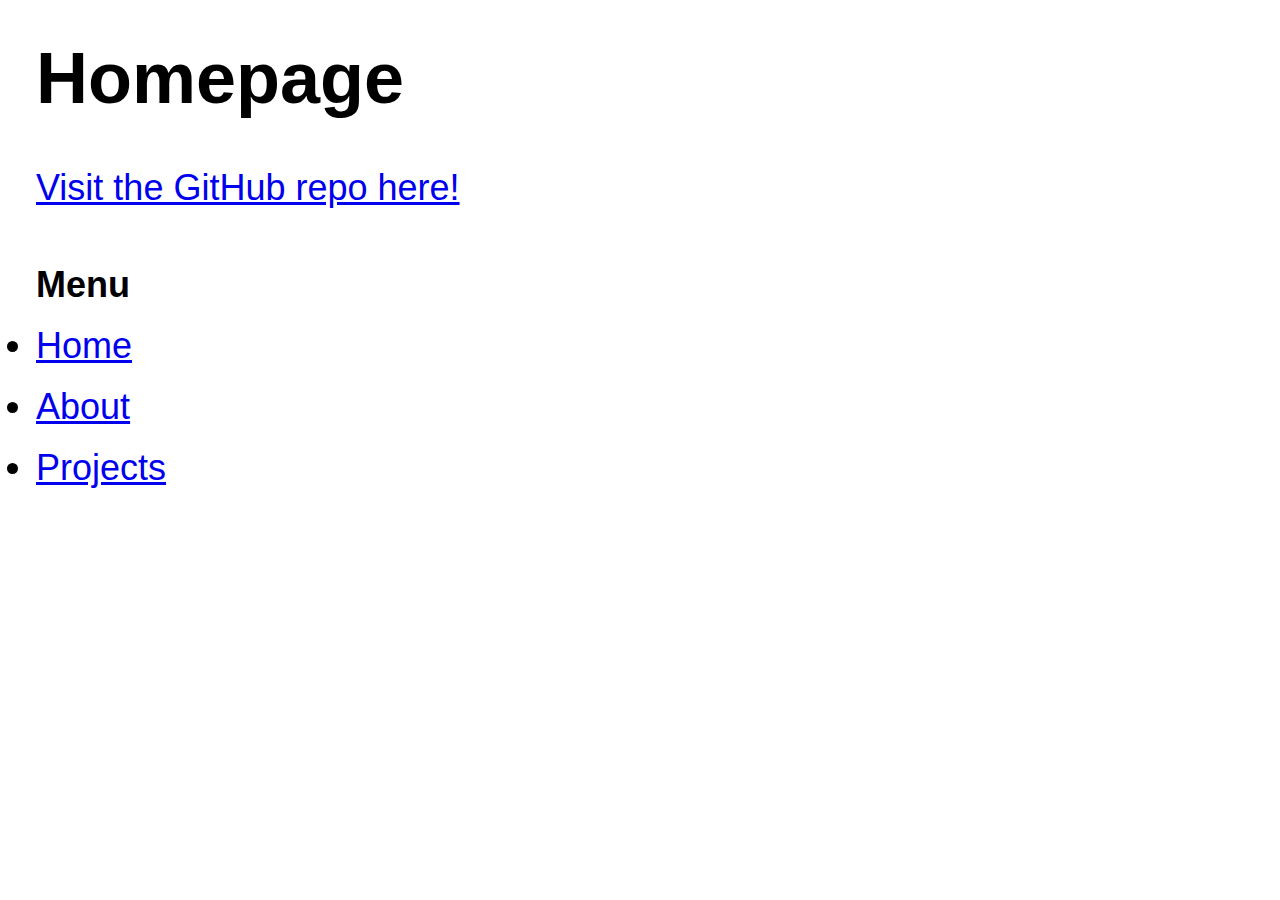
<file: index.html>
<!DOCTYPE html>
<html lang="en">
<head>
    <meta charset="UTF-8">
    <title>HW3</title>
    <link href="css/style.css" rel="stylesheet" type="text/css">
</head>
<div id="wrapper">
    <header>
    </header>
    <main>
        <h1>Homepage</h1>
        <p>
            <a href="https://github.com/sammyyyalex/htmlcss">Visit the GitHub repo here!</a>
        </p>
        <p class = "menu">
            <h3 id = "myHeader">Menu</h3>
            <li><a href="index.html">Home</a></li>
            <li><a href="about.html">About</a></li>
            <li><a href="projectIndex.html">Projects</a></li>
        </p>
    </main>
</div>
</html>
</file>
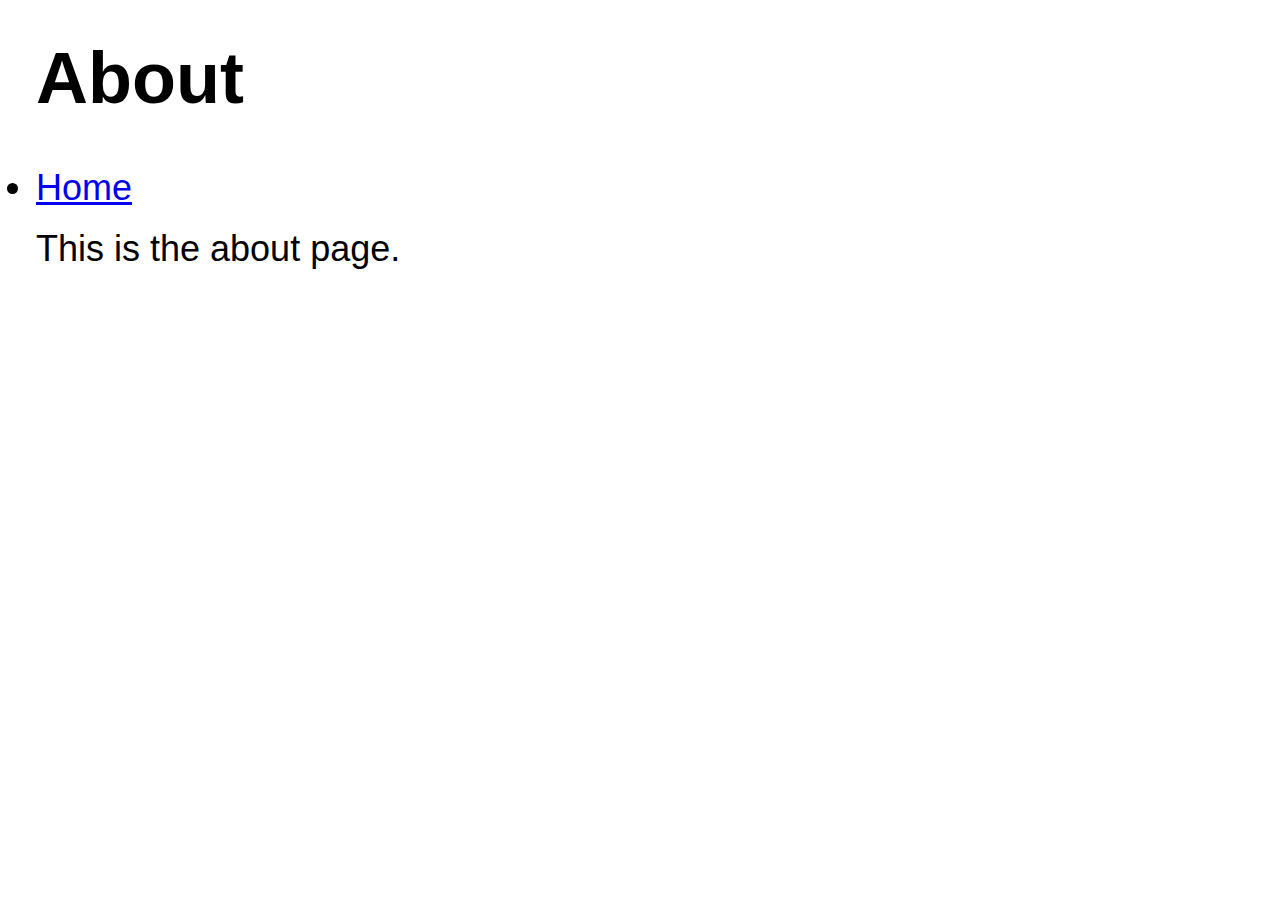
<file: about.html>
<!DOCTYPE html>
<html lang="en">
<head>
    <meta charset="UTF-8">
    <title>About</title>
    <link href="css/style.css" rel="stylesheet" type="text/css">
</head>
<body>
<div id="wrapper">
    <header>
    </header>
    <main>
        <h1>About</h1>
        <p>
        <li><a href="index.html">Home</a></li>
        This is the about page.
    </main>
</div>
</body>
</html>
</file>
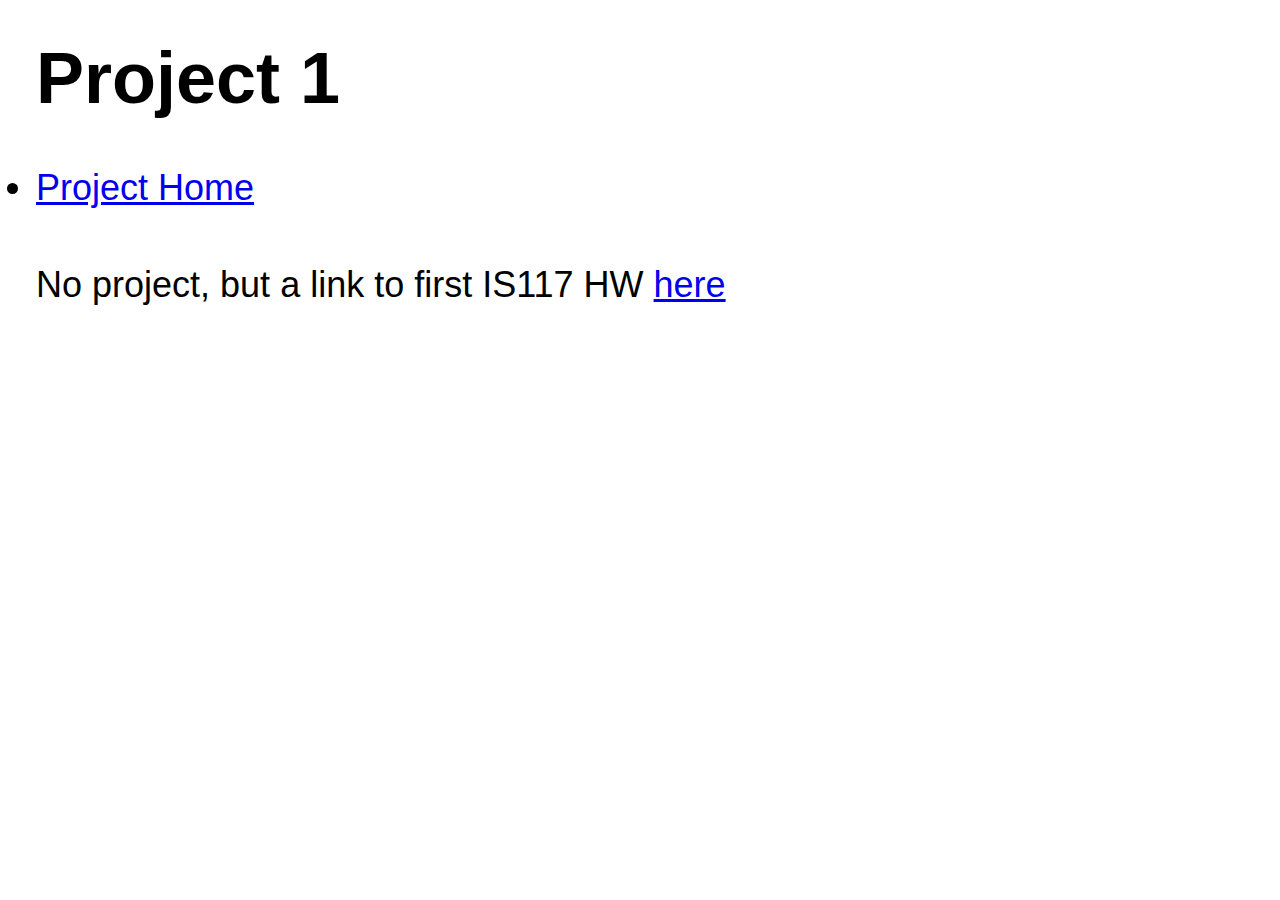
<file: project1.html>
<!DOCTYPE html>
<html lang="en">
<head>
    <meta charset="UTF-8">
    <title>Project 1</title>
    <link href="css/style.css" rel="stylesheet" type="text/css">
</head>
<body>
<div id="wrapper">
    <header>
    </header>
    <main>
        <h1>Project 1</h1>
        <p>
            <li><a href ="projectIndex.html">Project Home</a></li>
        <p>
            No project, but a link to first IS117 HW <a href = "https://web.njit.edu/~sap22/hw/index.html">here</a>
        </p>
    </main>
</div>
</body>
</html>
</file>
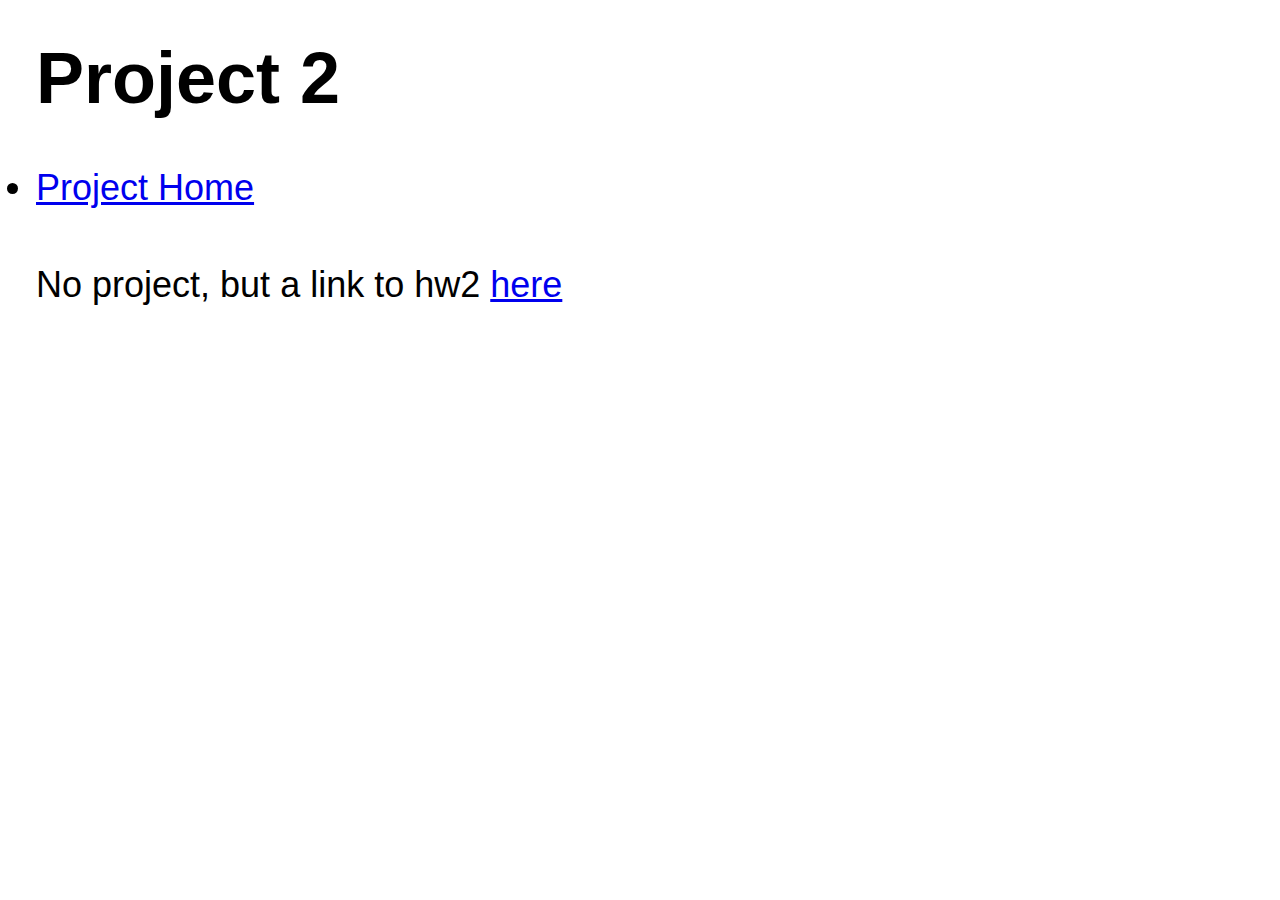
<file: project2.html>
<!DOCTYPE html>
<html lang="en">
<head>
    <meta charset="UTF-8">
    <title>Project 2</title>
    <link href="css/style.css" rel="stylesheet" type="text/css">
</head>
<body>
<div id="wrapper">
    <header>
    </header>
    <main>
        <h1>Project 2</h1>
        <p>
            <li><a href ="projectIndex.html">Project Home</a></li>
        <p>
            No project, but a link to hw2 <a href = "https://web.njit.edu/~sap22/hw2/index.html">here</a>
        </p>
    </main>
</div>
</body>
</html>
</file>
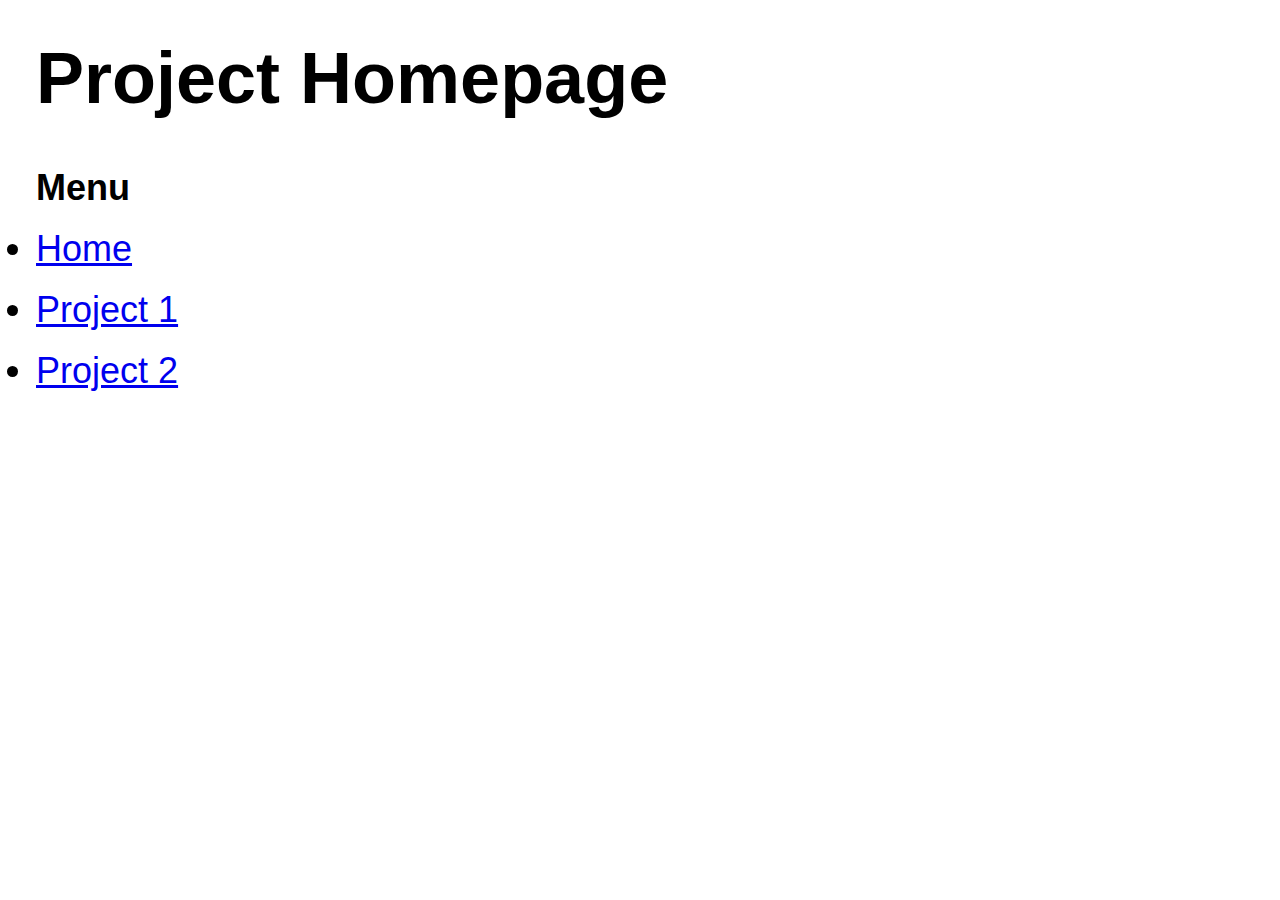
<file: projectIndex.html>
<!DOCTYPE html>
<html lang="en">
<head>
    <meta charset="UTF-8">
    <title>Project Homepage</title>
    <link href="css/style.css" rel="stylesheet" type="text/css">
</head>
<body>
<div id="wrapper">
    <header>
    </header>
    <main>
        <h1>Project Homepage</h1>
        <p>

        <p class="menu">
            <h3 id="subHead">Menu</h3>
            <li><a href ="https://web.njit.edu/~sap22/htmlcss/index.html">Home</a></li>
            <li><a href="project1.html">Project 1</a></li>
            <li><a href="project2.html">Project 2</a></li>
        </p>
    </main>
</div>
</body>
</html>
</file>
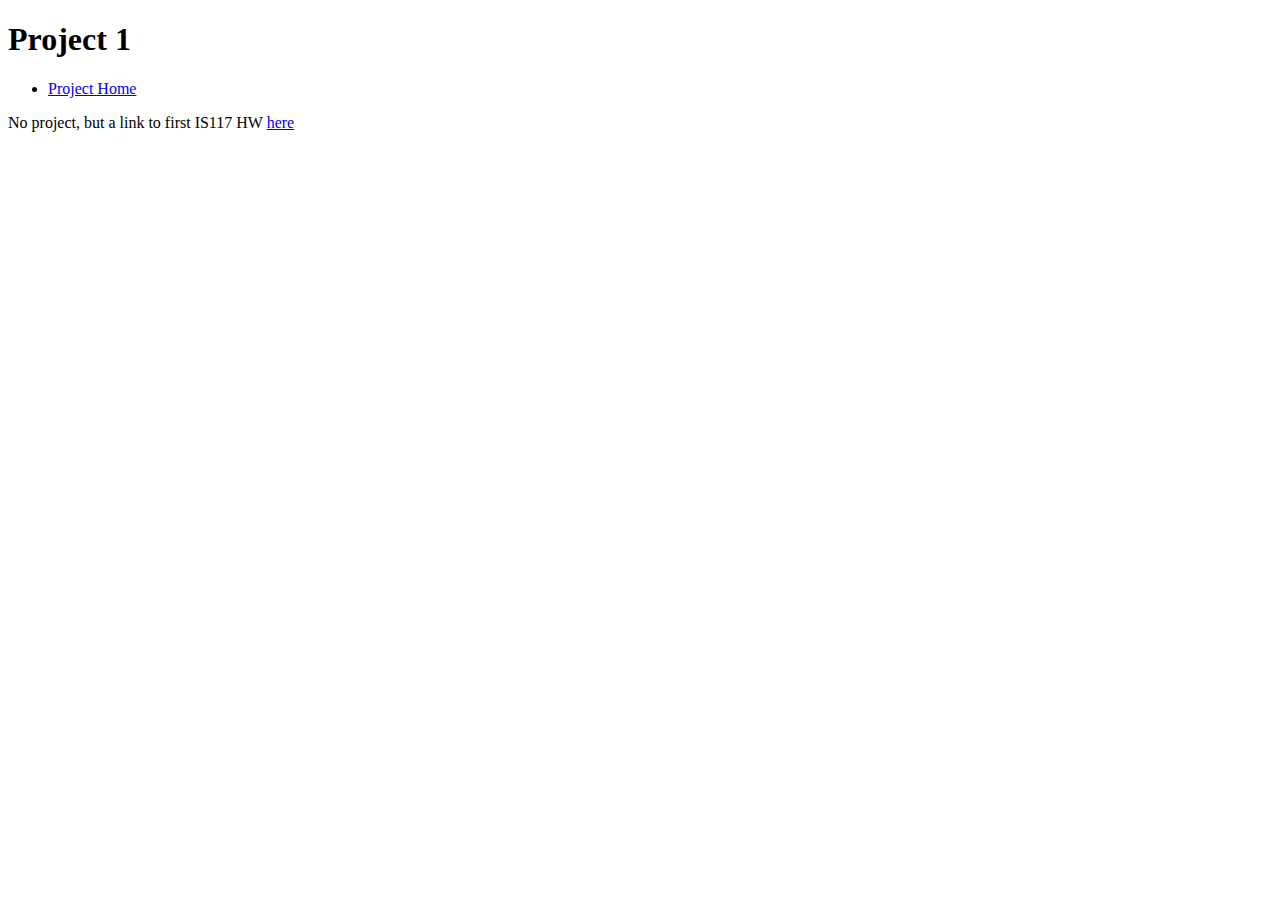
<file: project/project1.html>
<!DOCTYPE html>
<html lang="en">
<head>
    <meta charset="UTF-8">
    <title>Project 1</title>
    <link href="#" rel="stylesheet" type="text/css">
</head>
<body>
<div id="wrapper">
    <header>
    </header>
    <main>
        <h1>Project 1</h1>
        <p>
        <menu>
            <li><a href ="index.html">Project Home</a></li>
        </menu>
        <p>
            No project, but a link to first IS117 HW <a href = "https://web.njit.edu/~sap22/hw/index.html">here</a>
        </p>
    </main>
</div>
</body>
</html>
</file>
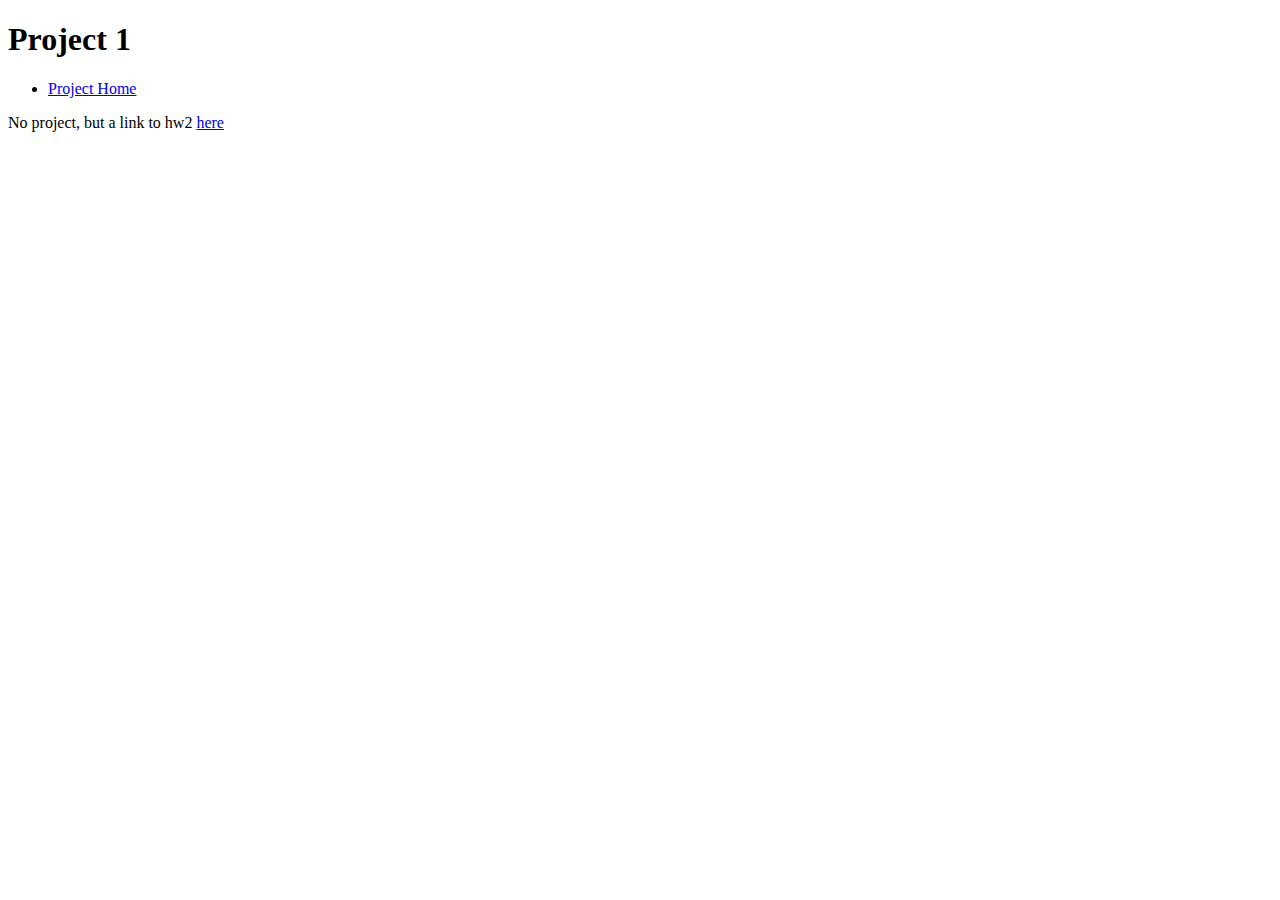
<file: project/project2.html>
<!DOCTYPE html>
<html lang="en">
<head>
    <meta charset="UTF-8">
    <title>Project 1</title>
    <link href="#" rel="stylesheet" type="text/css">
</head>
<body>
<div id="wrapper">
    <header>
    </header>
    <main>
        <h1>Project 1</h1>
        <p>
        <menu>
            <li><a href ="index.html">Project Home</a></li>
        </menu>
        <p>
            No project, but a link to hw2 <a href = "https://web.njit.edu/~sap22/hw2/index.html">here</a>
        </p>
    </main>
</div>
</body>
</html>
</file>
<file: css/style.css>
html {
    font-family: "Helvetica Neue", Helvetica, Arial, sans-serif;
    font-size: 36px;
    line-height: 61px;
}

#wrapper {
    width: 1208px;
    margin-left: auto;
    margin-right: auto;
}
footer {
    text-align: center;
}
h1 {
    font-size: 200%;
}
h2 {
    font-size: 180%;
}
h3 {
    font-size: 160%;
}

.menu {
    margin-left:760rem;
    font-size:20px;
    margin-top:0;
}

#myHeader{
    font-weight: bolder;
    font-size: 36px;
    margin-bottom: 0;
}

#subHead{
    font-size:36px;
    margin-bottom: 0
}
</file>
